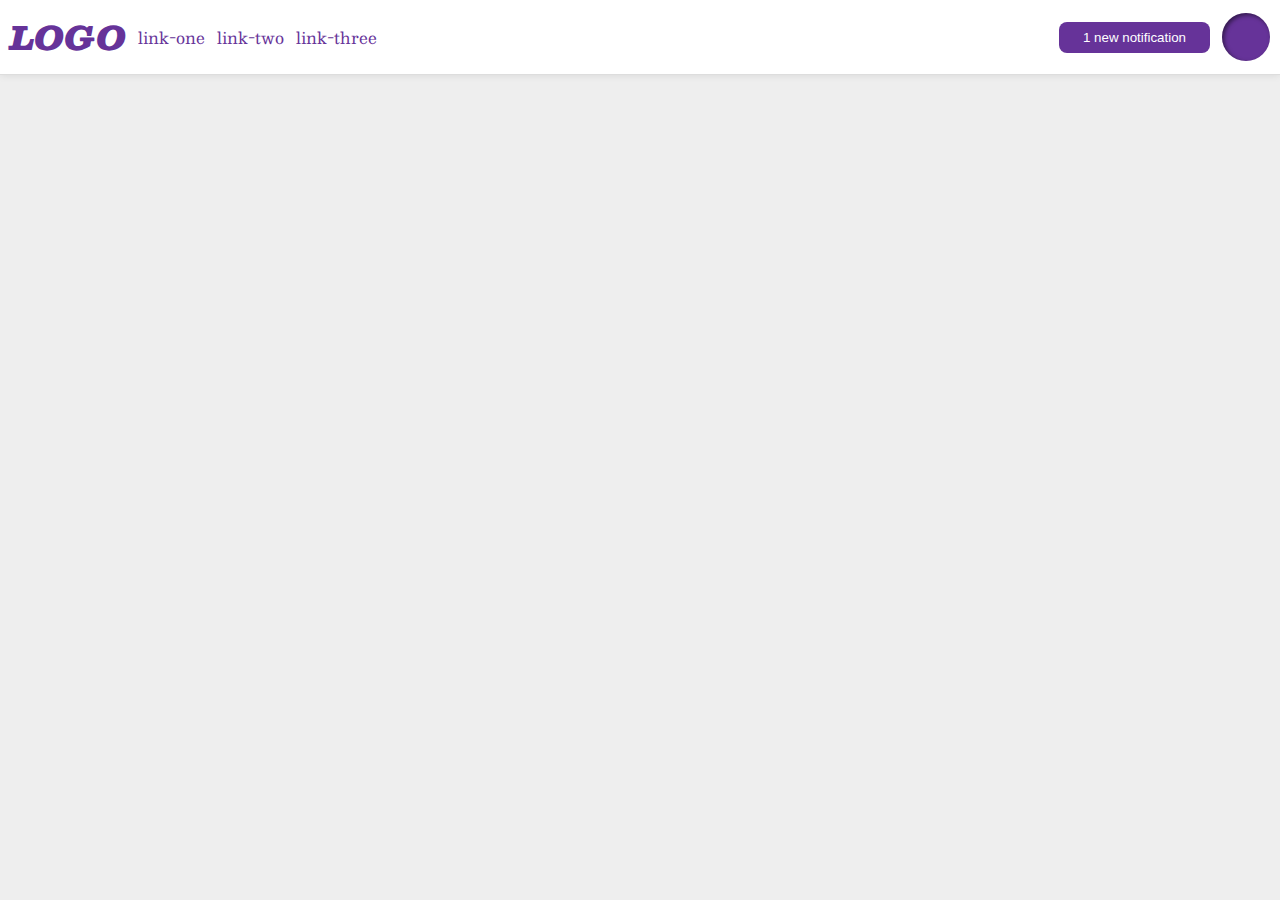
<file: flex/03-flex-header-2/index.html>
<!DOCTYPE html>
<html lang="en">
  <head>
    <meta charset="UTF-8">
    <meta http-equiv="X-UA-Compatible" content="IE=edge">
    <meta name="viewport" content="width=device-width, initial-scale=1.0">
    <title>Flex Header 2</title>
    <link rel="stylesheet" href="style.css">
  </head>
  <body>
    <div class="header">
      <div class="left-content">
        <div class="logo">LOGO</div>
        <ul class="links">
          <li><a href="google.com">link-one</a></li>
          <li><a href="google.com">link-two</a></li>
          <li><a href="google.com">link-three</a></li>
        </ul>
      </div>
      <div class="right-content">
        <button class="notifications">
          1 new notification
        </button>
        <div class="profile-image"></div>
      </div>
      
    </div>
  </body>
</html>
</file>
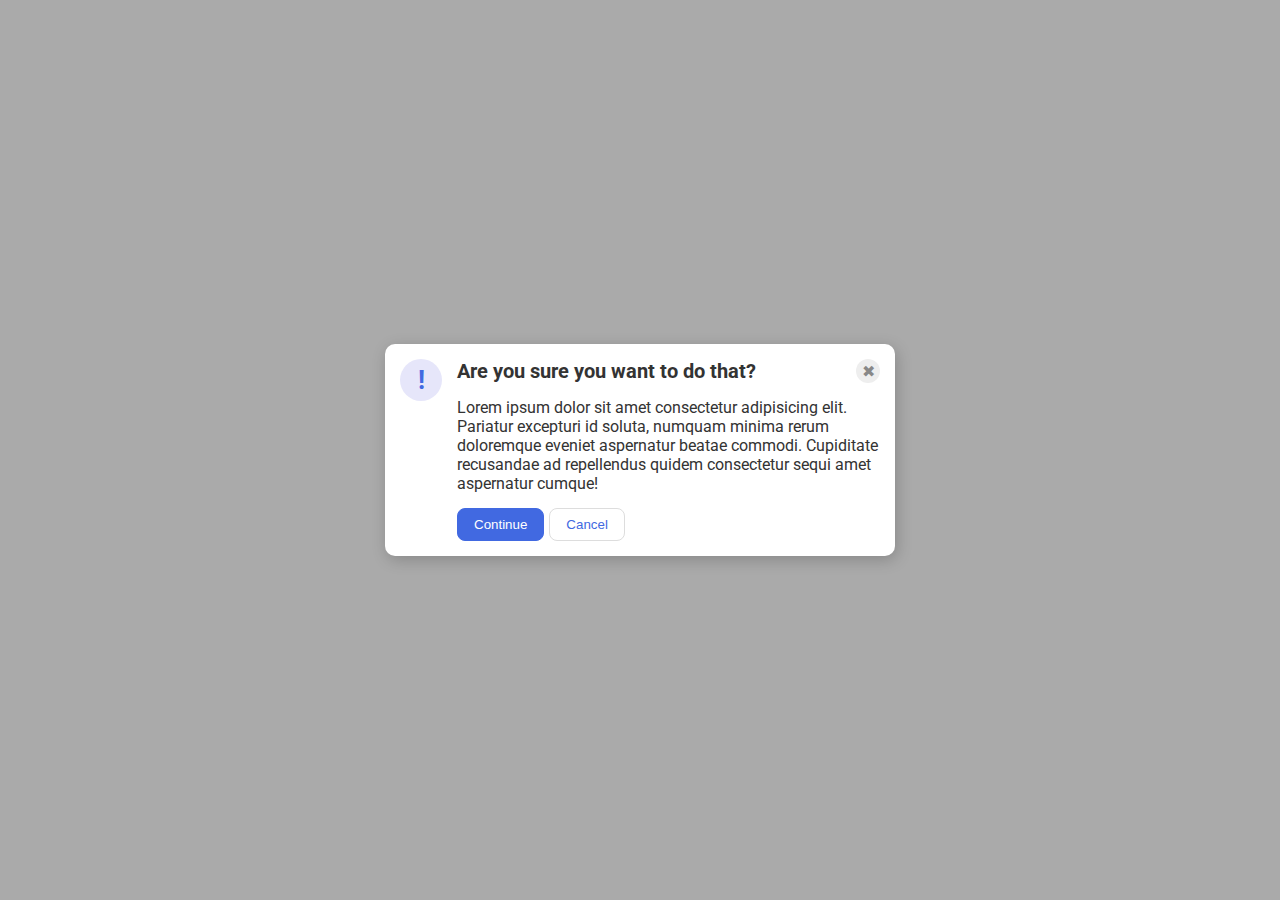
<file: flex/05-flex-modal/index.html>
<!DOCTYPE html>
<html lang="en">
  <head>
    <meta charset="UTF-8">
    <meta http-equiv="X-UA-Compatible" content="IE=edge">
    <meta name="viewport" content="width=device-width, initial-scale=1.0">
    <link rel="stylesheet" href="style.css">
    <title>Modal</title>
  </head>
  <body>
    <div class="modal">
      <div class="icon">!</div>
      <div class="content">
        <div class="top">
          <div class="header">Are you sure you want to do that?</div>
          <div class="close-button">✖</div>
        </div>
        <div class="text">Lorem ipsum dolor sit amet consectetur adipisicing elit. Pariatur excepturi id soluta, numquam minima rerum doloremque eveniet aspernatur beatae commodi. Cupiditate recusandae ad repellendus quidem consectetur sequi amet aspernatur cumque!</div>
        <div class="bottom">
          <button class="continue">Continue</button>
          <button class="cancel">Cancel</button>
        </div>
      </div>
    </div>
  </body>
</html>
</file>
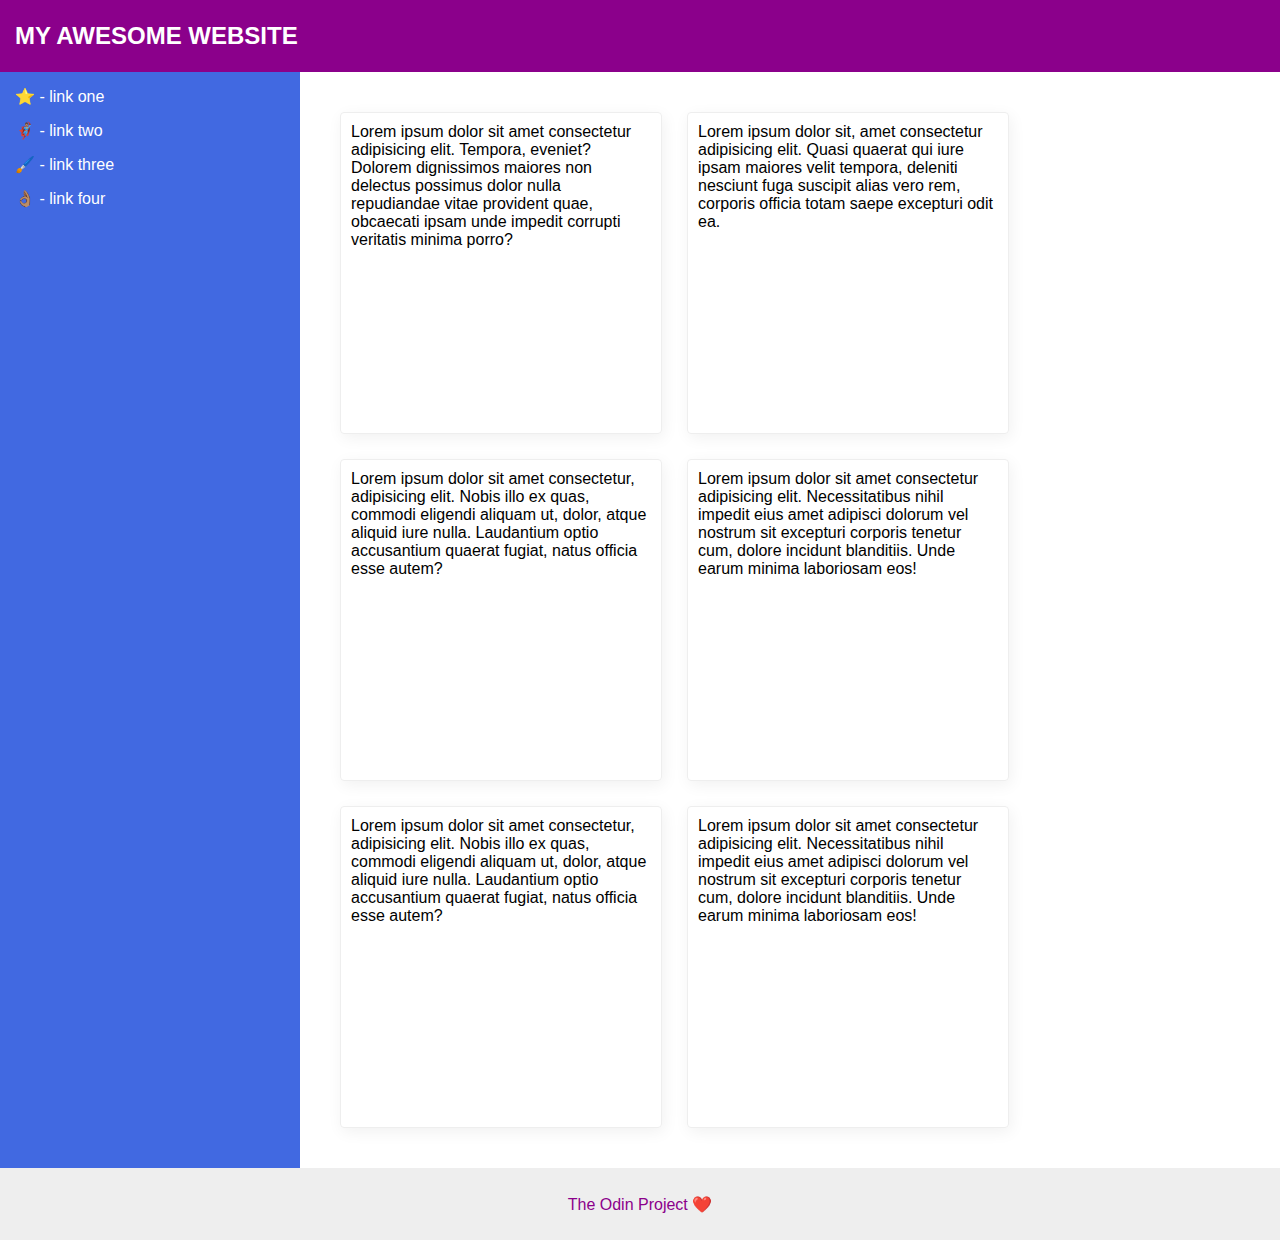
<file: flex/07-flex-layout-2/index.html>
<!DOCTYPE html>
<html lang="en">
  <head>
    <meta charset="UTF-8">
    <meta http-equiv="X-UA-Compatible" content="IE=edge">
    <meta name="viewport" content="width=device-width, initial-scale=1.0">
    <title>The Holy Grail</title>
    <link rel="stylesheet" href="style.css">
  </head>
  <body>
    <div class="header">
      MY AWESOME WEBSITE
    </div>
    
    <div class="content">
      <div class="sidebar">
        <ul>
          <li><a href="google.com">⭐ - link one</a></li>
          <li><a href="google.com">🦸🏽‍♂️ - link two</a></li>
          <li><a href="google.com">🖌️ - link three</a></li>
          <li><a href="google.com">👌🏽 - link four</a></li>
        </ul>
      </div>
      <div class="cards">
        <div class="card">Lorem ipsum dolor sit amet consectetur adipisicing elit. Tempora, eveniet? Dolorem dignissimos maiores non delectus possimus dolor nulla repudiandae vitae provident quae, obcaecati ipsam unde impedit corrupti veritatis minima porro?</div>
        <div class="card">Lorem ipsum dolor sit, amet consectetur adipisicing elit. Quasi quaerat qui iure ipsam maiores velit tempora, deleniti nesciunt fuga suscipit alias vero rem, corporis officia totam saepe excepturi odit ea.</div>
        <div class="card">Lorem ipsum dolor sit amet consectetur, adipisicing elit. Nobis illo ex quas, commodi eligendi aliquam ut, dolor, atque aliquid iure nulla. Laudantium optio accusantium quaerat fugiat, natus officia esse autem?</div>
        <div class="card">Lorem ipsum dolor sit amet consectetur adipisicing elit. Necessitatibus nihil impedit eius amet adipisci dolorum vel nostrum sit excepturi corporis tenetur cum, dolore incidunt blanditiis. Unde earum minima laboriosam eos!</div>
        <div class="card">Lorem ipsum dolor sit amet consectetur, adipisicing elit. Nobis illo ex quas, commodi eligendi aliquam ut, dolor, atque aliquid iure nulla. Laudantium optio accusantium quaerat fugiat, natus officia esse autem?</div>
        <div class="card">Lorem ipsum dolor sit amet consectetur adipisicing elit. Necessitatibus nihil impedit eius amet adipisci dolorum vel nostrum sit excepturi corporis tenetur cum, dolore incidunt blanditiis. Unde earum minima laboriosam eos!</div>
      </div>
    </div>

    <div class="footer">
      The Odin Project ❤️
    </div>
  </body>
</html>
</file>
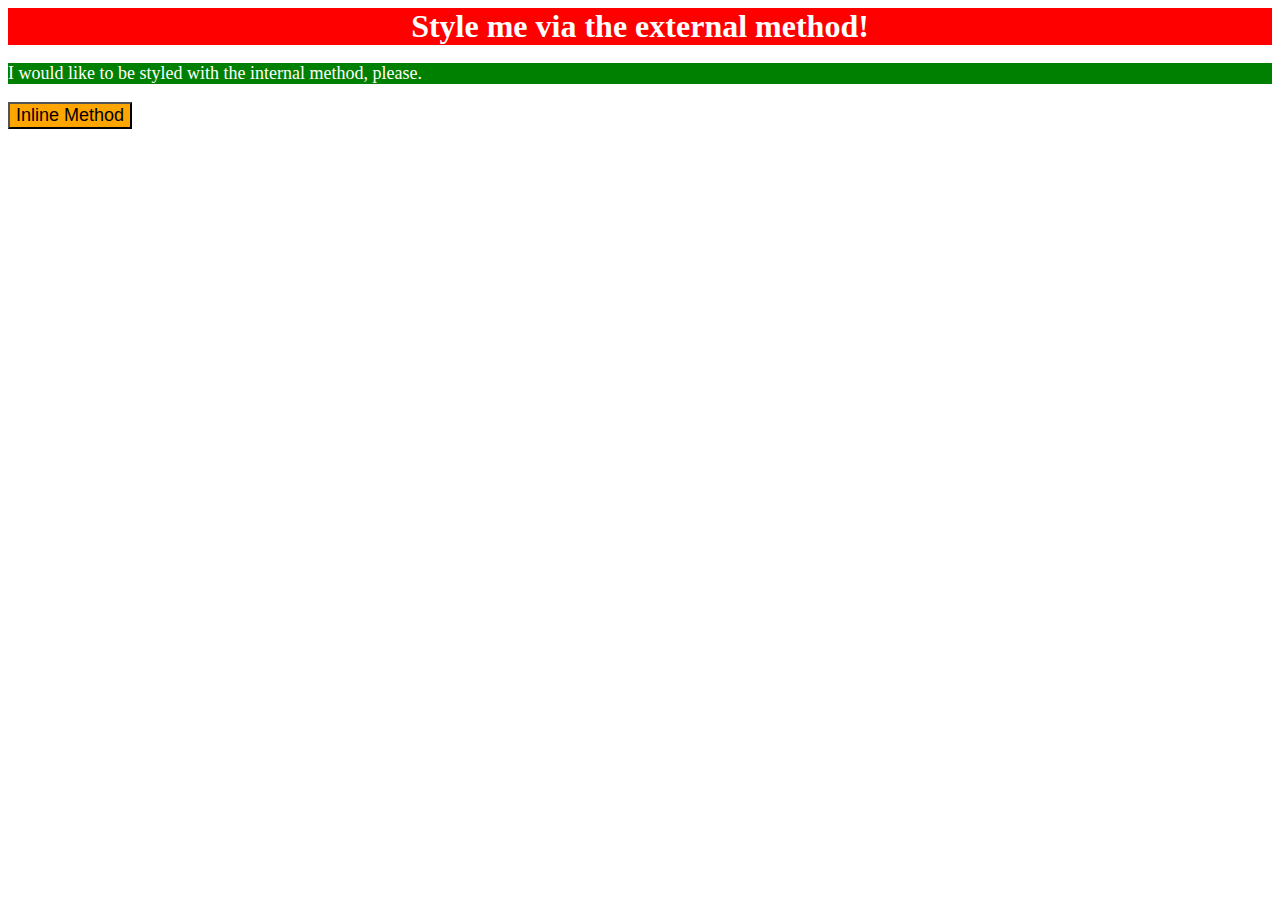
<file: foundations/01-css-methods/index.html>
<!DOCTYPE html>
<html lang="en">
  <head>
    <meta charset="UTF-8">
    <meta http-equiv="X-UA-Compatible" content="IE=edge">
    <meta name="viewport" content="width=device-width, initial-scale=1.0">
    <title>Methods for Adding CSS</title>
    <link rel="stylesheet" href="./style.css">
    <style>
      p {
        background-color: green; color: white; font-size: 18px;
      }
    </style>
  </head>
  <body>
    <div>Style me via the external method!</div>
    <p>I would like to be styled with the internal method, please.</p>
    <button style="background-color: orange; font-size: 18px;">Inline Method</button>
  </body>
</html>
</file>
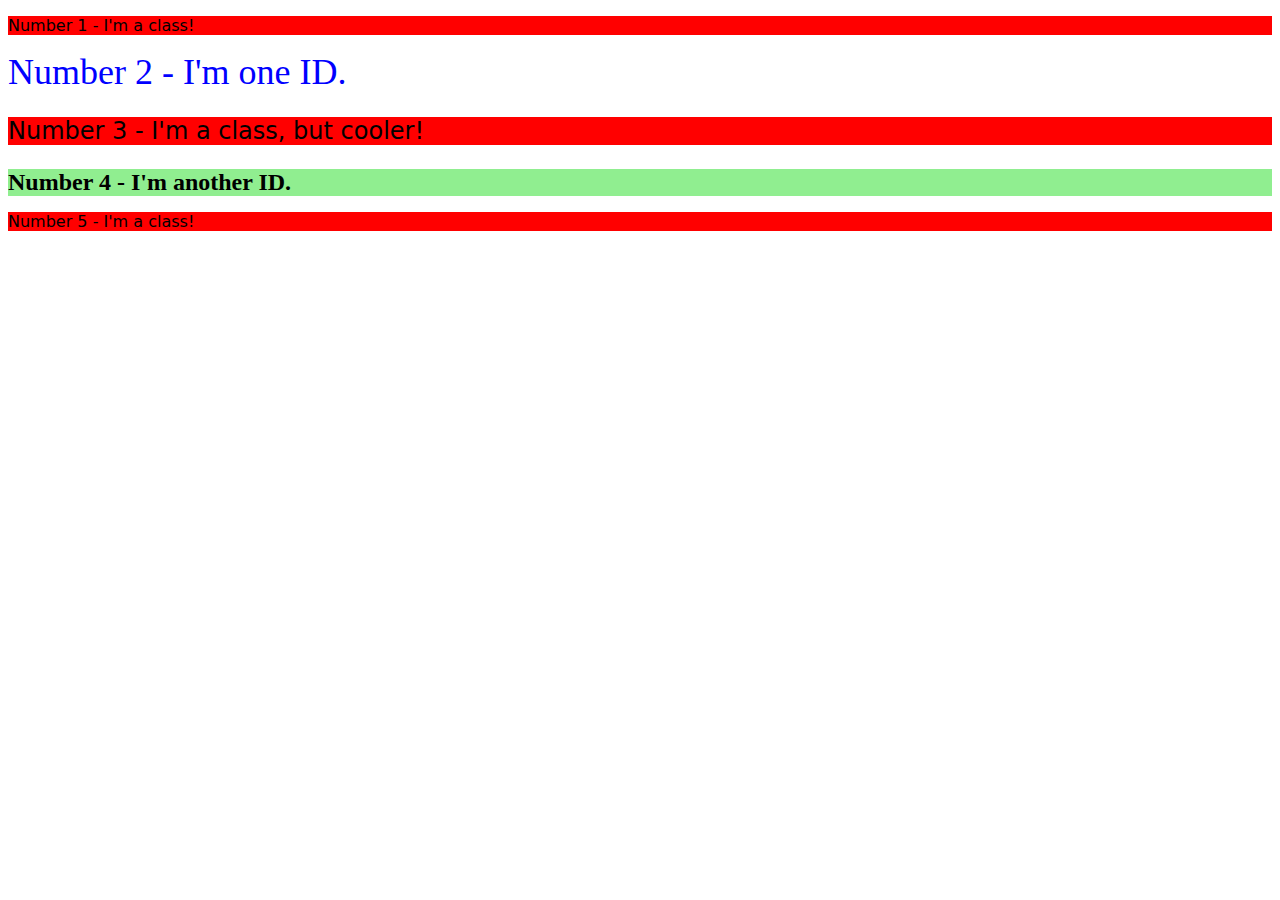
<file: foundations/02-class-id-selectors/index.html>
<!DOCTYPE html>
<html lang="en">
  <head>
    <meta charset="UTF-8">
    <meta http-equiv="X-UA-Compatible" content="IE=edge">
    <meta name="viewport" content="width=device-width, initial-scale=1.0">
    <title>Class and ID Selectors</title>
    <link rel="stylesheet" href="style.css">
  </head>
  <body>
    <p class="cool">Number 1 - I'm a class!</p>
    <div id="second">Number 2 - I'm one ID.</div>
    <p class="size-changer cool">Number 3 - I'm a class, but cooler!</p>
    <div class="size-changer" id="fourth">Number 4 - I'm another ID.</div>
    <p class="cool">Number 5 - I'm a class!</p>
  </body>
</html>
</file>
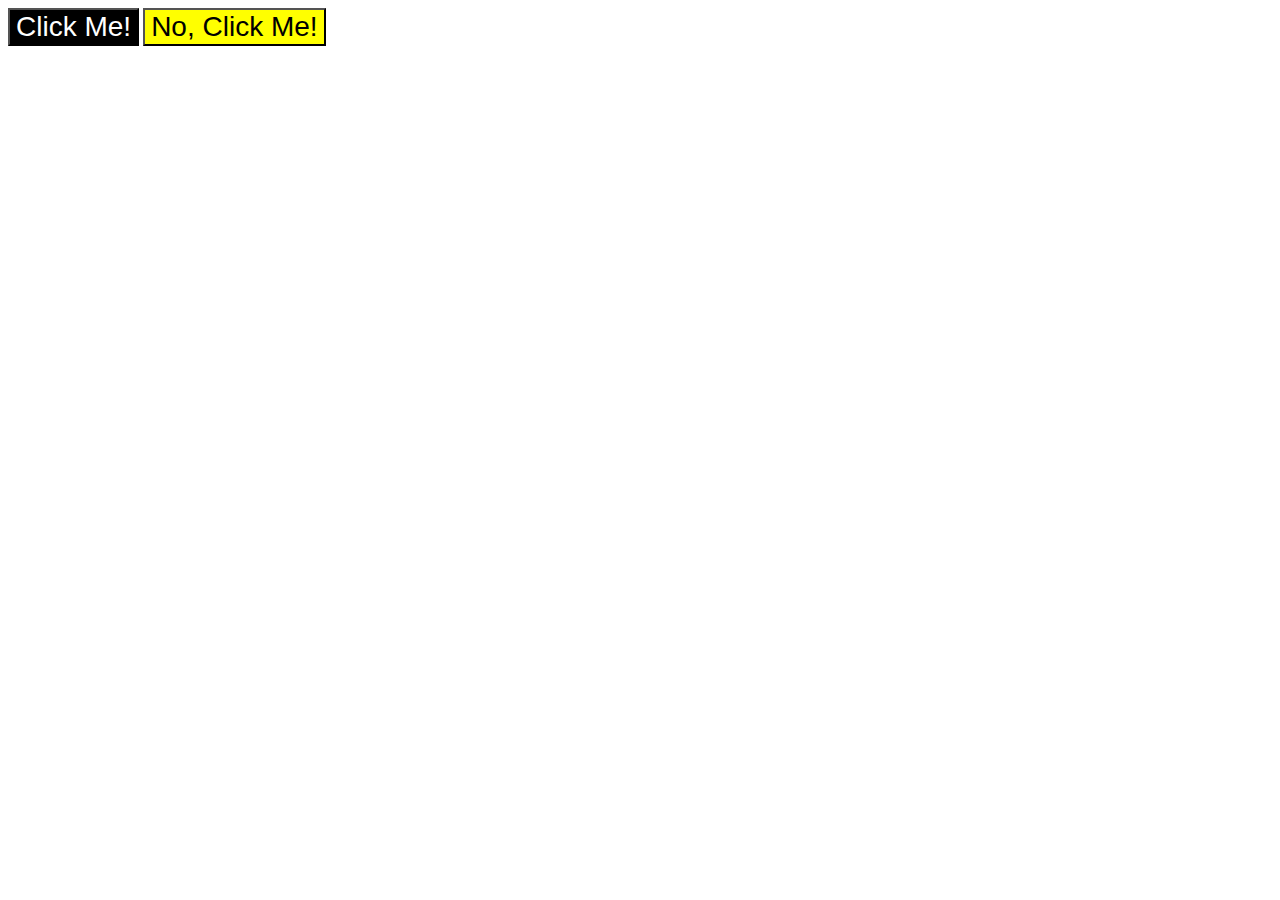
<file: foundations/03-grouping-selectors/index.html>
<!DOCTYPE html>
<html lang="en">
  <head>
    <meta charset="UTF-8">
    <meta http-equiv="X-UA-Compatible" content="IE=edge">
    <meta name="viewport" content="width=device-width, initial-scale=1.0">
    <title>Grouping Selectors</title>
    <link rel="stylesheet" href="style.css">
  </head>
  <body>
    <button class="first">Click Me!</button>
    <button class="second">No, Click Me!</button>
  </body>
</html>
</file>
<file: flex/03-flex-header-2/style.css>
/* this is some magical font-importing.  
you'll learn about it later. */
@import url('https://fonts.googleapis.com/css2?family=Besley:ital,wght@0,400;1,900&display=swap');

body {
  margin: 0;
  background: #eee;
  font-family: Besley, serif;
}

.header {
  background: white;
  border-bottom: 1px solid #ddd;
  box-shadow: 0 0 8px rgba(0,0,0,.1);
  display: flex;
  justify-content: space-between;
  align-items: center;
  padding: 10px;
}

.profile-image {
  background: rebeccapurple;
  box-shadow: inset 2px 2px 4px rgba(0,0,0,.5);
  border-radius: 50%;
  width: 48px;
  height:  48px;
}

.logo {
  color: rebeccapurple;
  font-size: 32px;
  font-weight: 900;
  font-style: italic;
}

button {
  border: none;
  border-radius: 8px;
  background: rebeccapurple;
  color: white;
  padding: 8px 24px;
}

a {
  /* this removes the line under our links */
  text-decoration: none;
  color: rebeccapurple;
}

ul {
  list-style-type: none;
  display: flex;
  gap: 12px;
  margin: 0;
  padding: 0;
}

.left-content {
  display: flex;
  align-items: center;
  gap: 12px;
}

.right-content {
  display: flex;
  align-items: center;
  gap: 12px;
}
</file>
<file: flex/05-flex-modal/style.css>
@import url('https://fonts.googleapis.com/css2?family=Roboto:wght@400;700&display=swap');

html, body {
  height: 100%;
}

body {
  font-family: Roboto, sans-serif;
  margin: 0;
  background: #aaa;
  color: #333;
  /* I'll give you this one for free lol */
  display: flex;
  align-items: center;
  justify-content: center;
}

.modal {
  background: white;
  width: 480px;
  border-radius: 10px;
  box-shadow: 2px 4px 16px rgba(0,0,0,.2);

  display: flex;
  padding: 15px;
  gap: 15px;
}

.icon {
  color: royalblue;
  font-size: 26px;
  font-weight: 700;
  background: lavender;
  width: 42px;
  height: 42px;
  border-radius: 50%;
  display: flex;
  align-items: center;
  justify-content: center;

  flex: 0 0 auto;
}

.close-button {
  background: #eee;
  border-radius: 50%;
  color: #888;
  font-weight: 400;
  font-size: 16px;
  height: 24px;
  width: 24px;
  display: flex;
  align-items: center;
  justify-content: center;
}

button {
  padding: 8px 16px;
  border-radius: 8px;
}

button.continue {
  background: royalblue;
  border: 1px solid royalblue;
  color: white;
}

button.cancel {
  background: white;
  border: 1px solid #ddd;
  color: royalblue;
}

.content {
  display: flex;
  flex-direction: column;
  gap: 15px;
}

.top {
  display: flex;
  align-items: center;
  justify-content: space-between;
}

.bottom {
  display: flex;
  gap: 5px;
}

.header {
  font-weight: bold;
  font-size: 20px;
}
</file>
<file: flex/07-flex-layout-2/style.css>
body {
  font-family: -apple-system, BlinkMacSystemFont, 'Segoe UI', Roboto, Oxygen, Ubuntu, Cantarell, 'Open Sans', 'Helvetica Neue', sans-serif;
  margin: 0;
  min-height: 100vh;

  display: flex;
  flex-direction: column;
}

.header {
  height: 72px;
  background: darkmagenta;
  color: white;

  display: flex;
  font-size: x-large;
  font-weight: bold;
  align-items: center;
  padding-left: 15px;
  
}

.footer {
  height: 72px;
  background: #eee;
  color: darkmagenta;

  display: flex;
  justify-content: center;
  align-items: center;
}

.sidebar {
  width: 300px;
  background: royalblue;

  flex: 1 0 auto;
}

.card {
  border: 1px solid #eee;
  box-shadow: 2px 4px 16px rgba(0,0,0,.06);
  border-radius: 4px;

  width: 300px;
  height: 300px;
  padding: 10px;
}

.content {
  display: flex;
  flex: 1;
}

.cards {
  display: flex;
  flex-wrap: wrap;
  gap: 25px;
  padding: 40px;
}

ul {
  list-style: none;
  padding: 15px;
  margin: 0;
  display: flex;
  flex-direction: column;
  gap: 15px;
}

a {
  text-decoration: none;
  color: white;
}
</file>
<file: foundations/01-css-methods/style.css>
div {
    background-color: red;
    color: white;
    font-size: 32px;
    text-align: center;
    font-weight: bold;
}
</file>
<file: foundations/02-class-id-selectors/style.css>
.cool {
    background-color: rgb(255, 0, 0); font-family: Verdana, "DejaVu Sans", sans-serif;
}

.size-changer {
    font-size: 24px;
}

#second {
    font-size: 36px;
    color: blue;
}

#fourth {
    background-color: rgb(144, 238, 144);
    font-weight: bold;
}
</file>
<file: foundations/03-grouping-selectors/style.css>
.first,
.second {
    font-family: "Helvetica", "Times New Roman", sans-serif;
    font-size: 28px;
}

.first {
    background-color: black;
    color: white;
}

.second {
    background-color: yellow;
}
</file>
